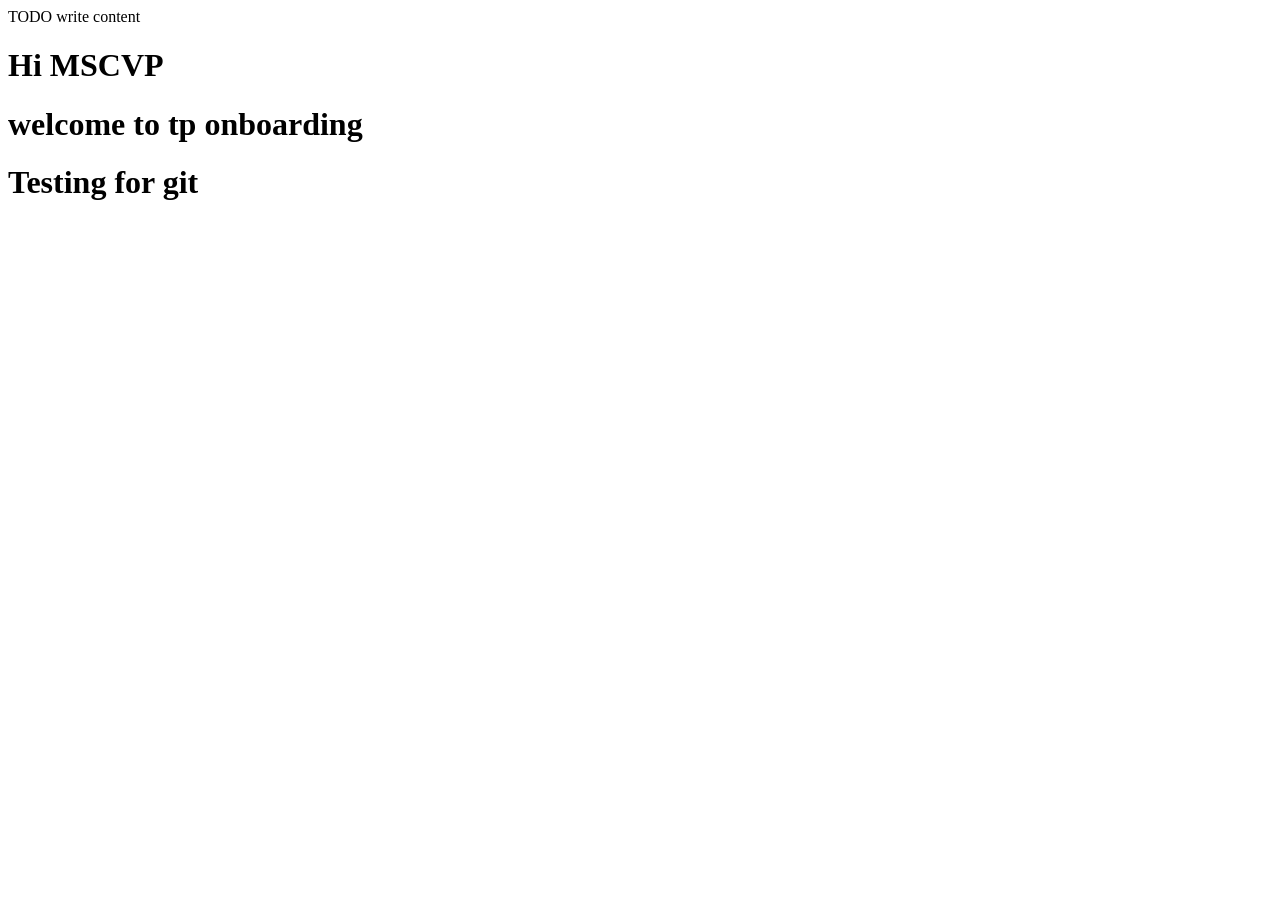
<file: web/index.html>
<!--
To change this template, choose Tools | Templates
and open the template in the editor.
-->
<!DOCTYPE html>
<html>
    <head>
        <title></title>
        <meta http-equiv="Content-Type" content="text/html; charset=UTF-8">
    </head>
    <body>
        <div>TODO write content</div>
        <h1>Hi MSCVP</h1>
        <h1>welcome to tp onboarding </h1>
        <h1> Testing for git </h1>
           
    </body>
</html>
</file>
